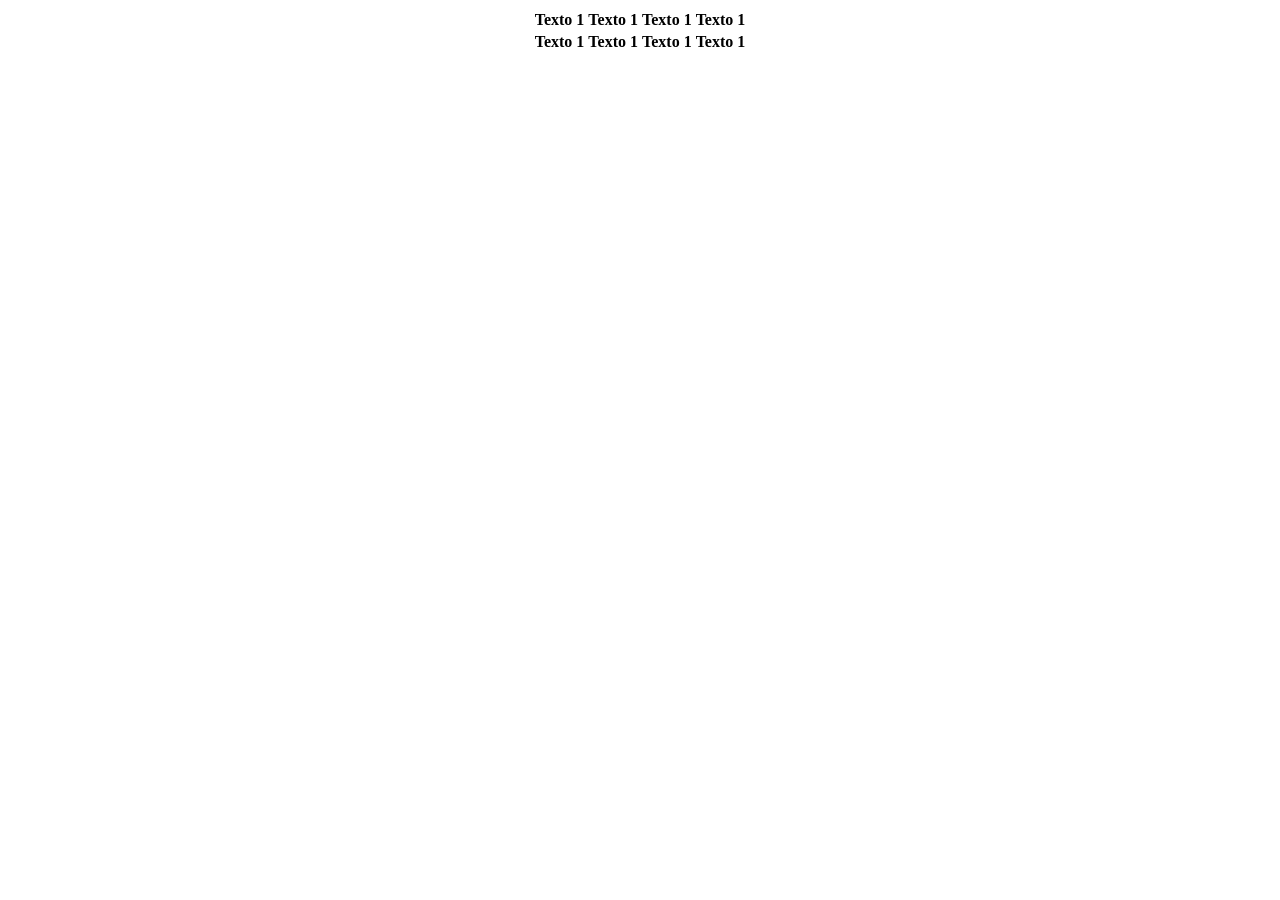
<file: HTML/tabela.html>
<!DOCTYPE html>
<html lang="en">
<head>
    <meta charset="UTF-8">
    <meta name="viewport" content="width=device-width, initial-scale=1.0">
    <title>Document</title>
    
</head>
<body>

    <table style="background-image: url(https://media.tenor.com/jWTOcH5trbIAAAAC/meow-im-dancing.gif);
    background-size: 100% 100%;margin: 0 auto;
     ">
        <tr>
            <td> <strong>Texto 1</strong></td>
            <td> <strong>Texto 1</strong></td>
            <td> <strong>Texto 1</strong></td>
            <td> <strong>Texto 1</strong></td>

        </tr>
        <tr>
            <td > <strong>Texto 1</strong></td>
            <td > <strong>Texto 1</strong></td>
            <td > <strong>Texto 1</strong></td>
            <td > <strong>Texto 1</strong></td>

        </tr>
     </table>
     <!-- TD É COLUNA -->
      <!-- TR É LINHA -->
    
</body>
</html>
</file>
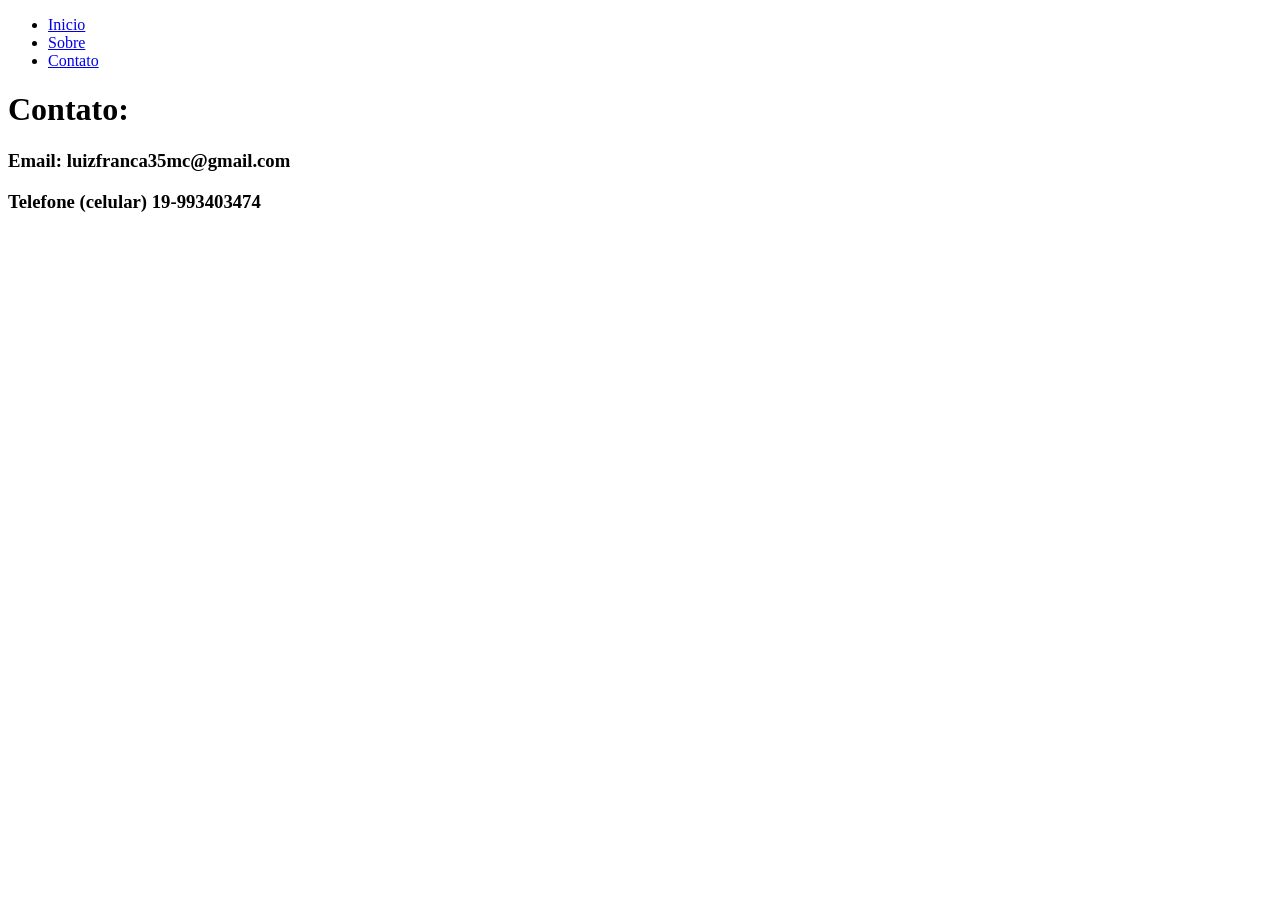
<file: Modelo/contato.html>
<!DOCTYPE html>
<html lang="en">
<head>
    <meta charset="UTF-8">
    <meta name="viewport" content="width=device-width, initial-scale=1.0">
    <title>Document</title>
</head>
<body>
    <nav>
        <ul>
            <li><a href="inicio.html">Inicio</a></li>
            <li><a href="Sobre.html">Sobre</a></li>
            <li><a href="contato.html">Contato</a></li>
        </ul>
    </nav>

    <h1>Contato:</h1>
   <h3>Email: luizfranca35mc@gmail.com</h3>
   <h3>Telefone (celular) 19-993403474</h3>
    
</body>
</html>
</file>
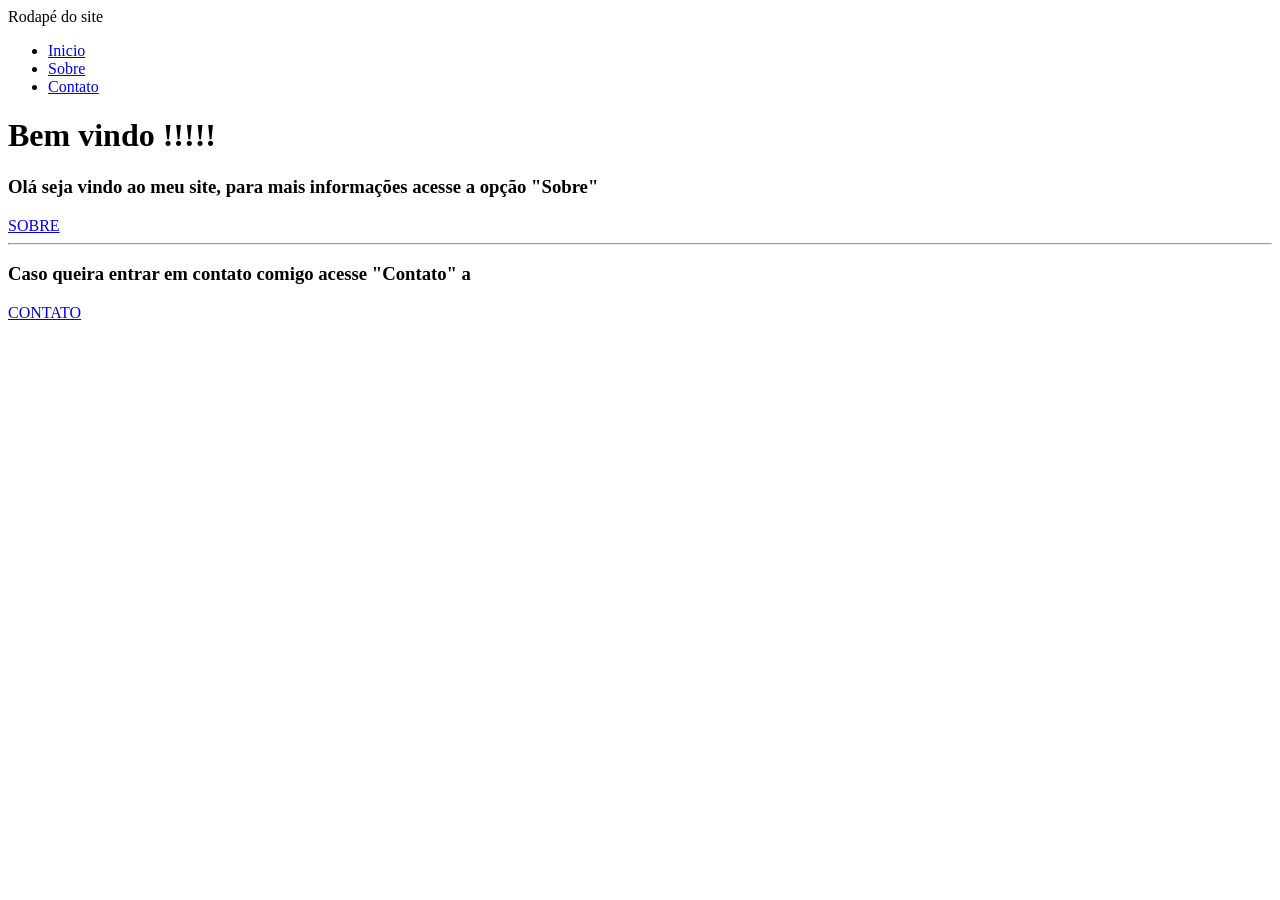
<file: Modelo/inicio.html>
<!DOCTYPE html>
<html lang="en">
<head>
    <meta charset="UTF-8">
    <meta name="viewport" content="width=device-width, initial-scale=1.0">
    <title>Document</title>
</head>
<body>
    <header> <!---cabeçalho do site--->
    </header>
    <main>
    </main> <!--conteudo do site-->
    <footer>
        Rodapé do site
    </footer> <!--rodapé do site-->
    <section id = "shopping"></section>
    <nav>
        <ul>
            <li><a href="inicio.html">Inicio</a></li>
            <li><a href="Sobre.html">Sobre</a></li>
            <li><a href="contato.html">Contato</a></li>
        </ul>
    </nav>


    <h1>Bem vindo !!!!!</h1>

    <H3>Olá seja vindo ao meu site, para mais informações acesse a opção "Sobre"</H3>
    <a href="http://127.0.0.1:5500/Modelo/Sobre.html">SOBRE</a>

<hr>
<h3>Caso queira entrar em contato comigo acesse "Contato" a</h3>
<a href="http://127.0.0.1:5500/Modelo/contato.html">CONTATO</a>

    
</body>
</html>
</file>
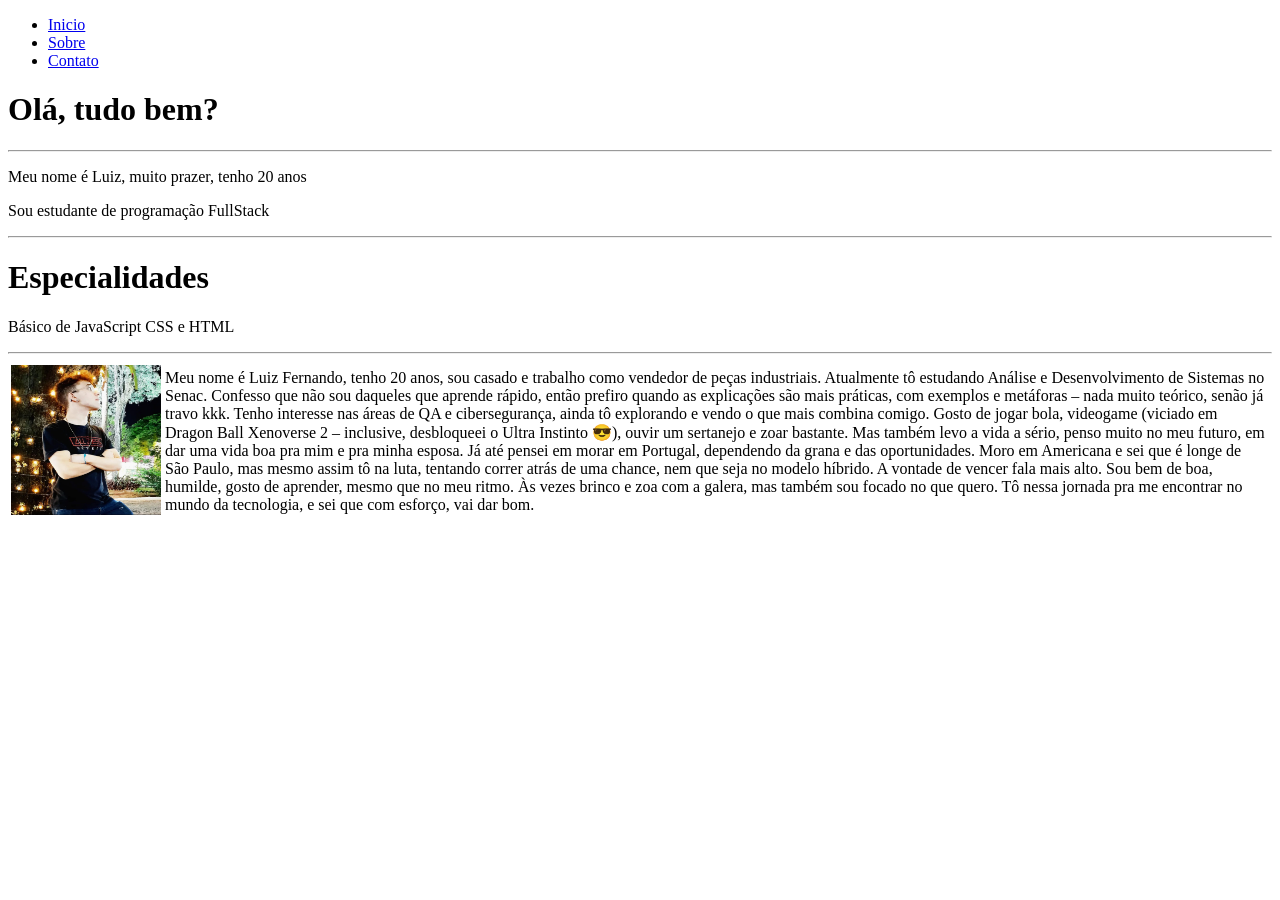
<file: Modelo/sobre.html>
<!DOCTYPE html>
<html lang="en">
<head>
    <meta charset="UTF-8">
    <meta name="viewport" content="width=device-width, initial-scale=1.0">
    <title>Document</title>
    <style>
        

    </style>
</head>
<body>
    <nav>
        <ul>
            <li><a href="inicio.html">Inicio</a></li>
            <li><a href="Sobre.html">Sobre</a></li>
            <li><a href="contato.html">Contato</a></li>
        </ul>
    </nav>
    <h1>Olá, tudo bem?</h1>
    <hr>
    <p>Meu nome é Luiz, muito prazer, tenho 20 anos</p>
    <p>Sou estudante de programação FullStack</p>
    <hr>
    <h1>Especialidades</h1>
    <p>Básico de JavaScript CSS e HTML</p>
    <hr>

    <table>
        <tr>
            <td>
                <img src="eu.jpg" alt=""
                style="height: 150px; width: 150px;">
            </td>
            <td>Meu nome é Luiz Fernando, tenho 20 anos, sou casado e trabalho como vendedor de peças industriais. Atualmente tô estudando Análise e Desenvolvimento de Sistemas no Senac.

                Confesso que não sou daqueles que aprende rápido, então prefiro quando as explicações são mais práticas, com exemplos e metáforas – nada muito teórico, senão já travo kkk. Tenho interesse nas áreas de QA e cibersegurança, ainda tô explorando e vendo o que mais combina comigo.
                
                Gosto de jogar bola, videogame (viciado em Dragon Ball Xenoverse 2 – inclusive, desbloqueei o Ultra Instinto 😎), ouvir um sertanejo e zoar bastante. Mas também levo a vida a sério, penso muito no meu futuro, em dar uma vida boa pra mim e pra minha esposa. Já até pensei em morar em Portugal, dependendo da grana e das oportunidades.
                
                Moro em Americana e sei que é longe de São Paulo, mas mesmo assim tô na luta, tentando correr atrás de uma chance, nem que seja no modelo híbrido. A vontade de vencer fala mais alto.
                
                Sou bem de boa, humilde, gosto de aprender, mesmo que no meu ritmo. Às vezes brinco e zoa com a galera, mas também sou focado no que quero. Tô nessa jornada pra me encontrar no mundo da tecnologia, e sei que com esforço, vai dar bom.
            </td>

        </tr>
    </table>
    


    
</body>
</html>
</file>
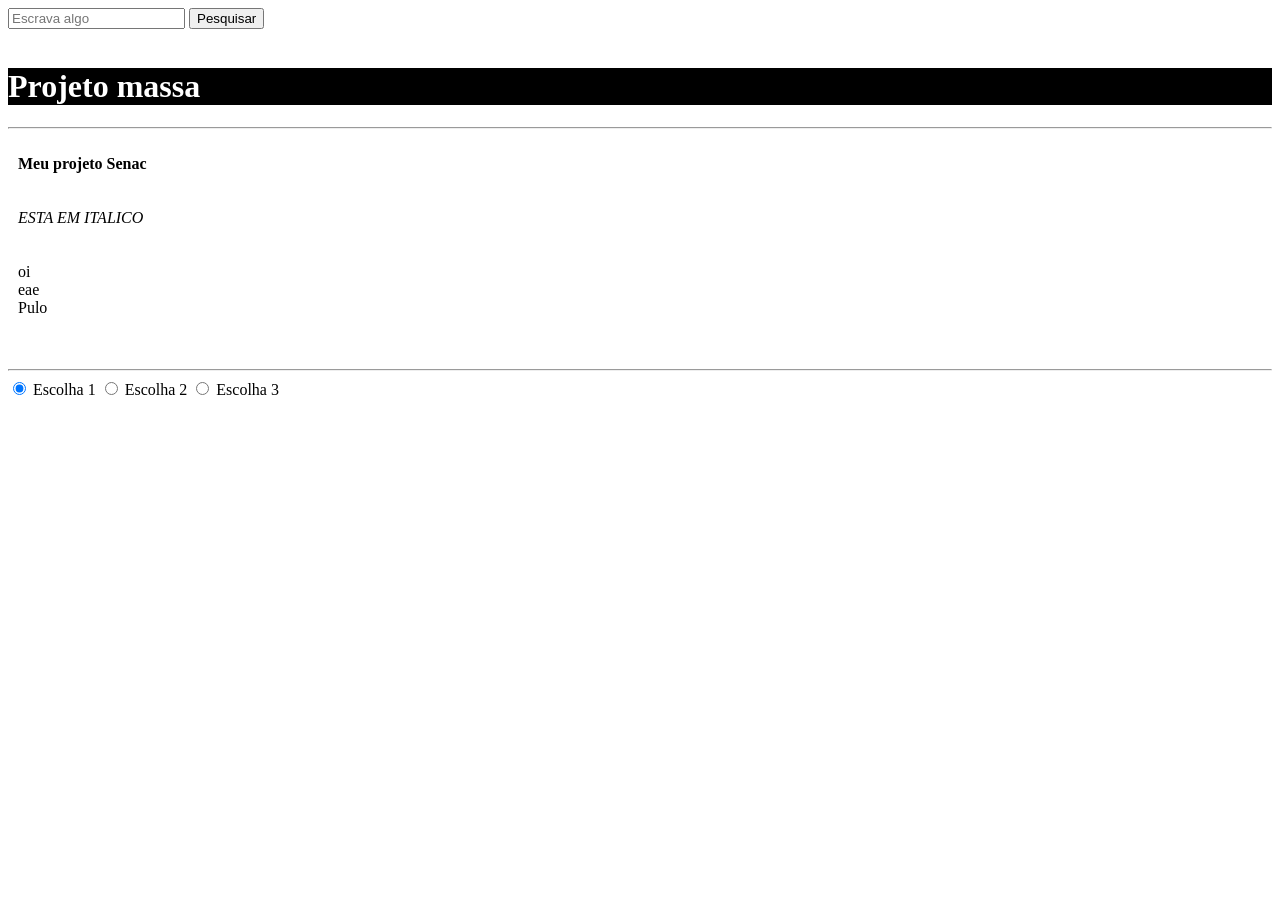
<file: Projeto_1/luizz.html>
<!DOCTYPE html>
<html lang="pt-BR">
<head>
    <meta charset="UTF-8">
    <meta name="viewport" content="width=device-width, initial-scale=1.0">
    <title>ProjetaoSenac</title>
    <style>
        h1 {
            background-color: black;
            color: white;
            
            
            
        }
        p {
            padding: 10px;
        }

    </style>
    
</head>
<body>
    <nav class="navbar bg-body-tertiary">
        <div class="container-fluid">
          <form class="d-flex" role="search">
            <input class="form-control me-2" type="search" placeholder="Escrava algo" aria-label="Search">
            <button class="btn btn-outline-success" type="submit">Pesquisar</button>
          </form>
        </div>
      </nav>
      <br>

    <h1>Projeto massa</h1>
    <hr>
    <p><strong>Meu projeto Senac</strong></p>
    <p><i>ESTA EM ITALICO</i></p>
    <p>oi <br>eae <br>Pulo</p>
    <br>
    <hr>
    
      
    <div class="btn-group" role="group" aria-label="Basic radio toggle button group">
        <input type="radio" class="btn-check" name="btnradio" id="btnradio1" autocomplete="off" checked>
        <label class="btn btn-outline-primary" for="btnradio1">Escolha 1</label>
      
        <input type="radio" class="btn-check" name="btnradio" id="btnradio2" autocomplete="off">
        <label class="btn btn-outline-primary" for="btnradio2">Escolha 2</label>
      
        <input type="radio" class="btn-check" name="btnradio" id="btnradio3" autocomplete="off">
        <label class="btn btn-outline-primary" for="btnradio3">Escolha 3</label>
      </div>


    
</body>
</html>
</file>
